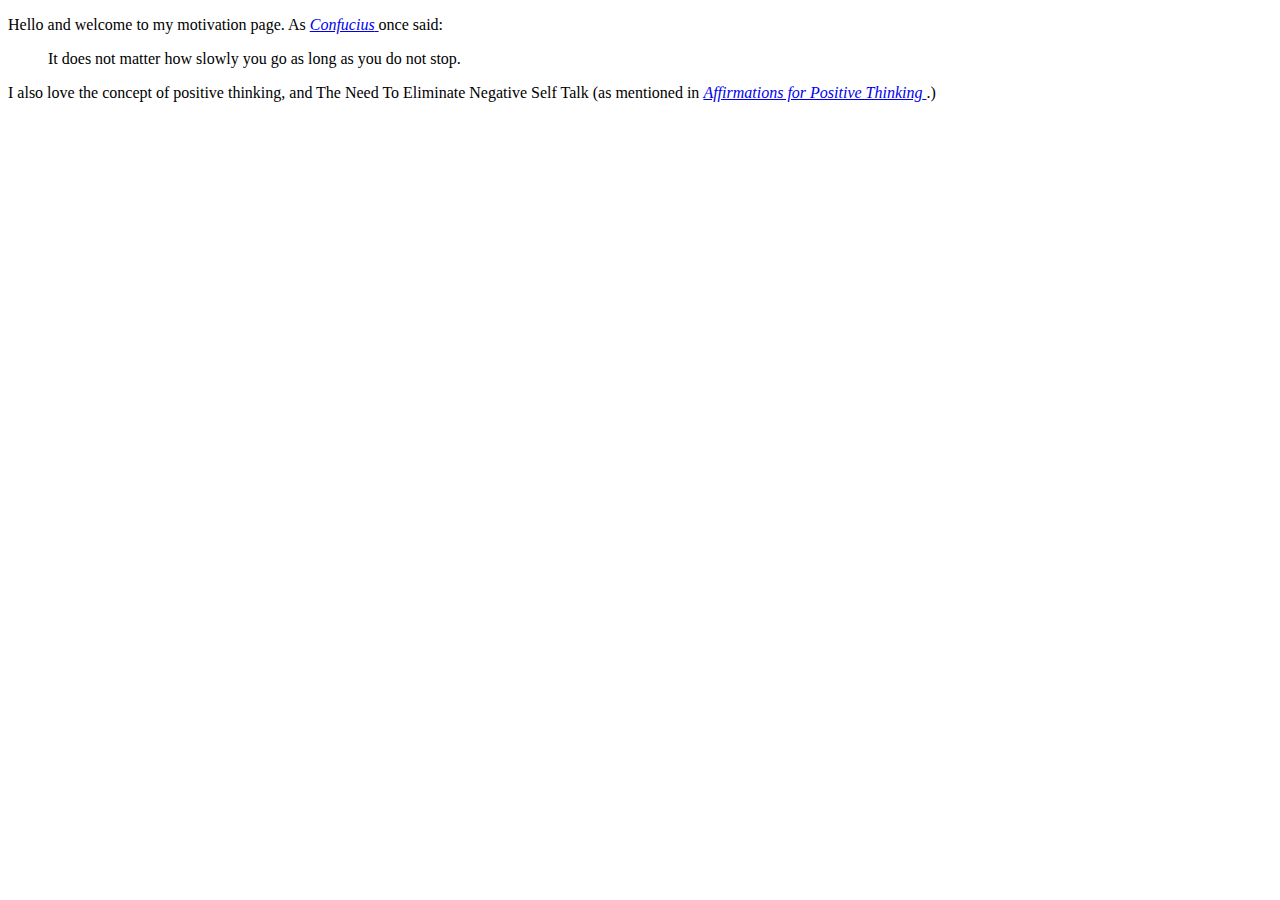
<file: Curs2.1/index.html>
<!DOCTYPE html>
<html lang="en">

<head>
    <meta charset="UTF-8">
    <meta name="viewport" content="width=device-width, initial-scale=1.0">
    <meta http-equiv="X-UA-Compatible" content="ie=edge">
    <title>Document</title>

</head>

<body>



    <p>Hello and welcome to my motivation page. As
        <a href="http://www.brainyquote.com/quotes/authors/c/confucius.html">
            <cite>Confucius</cite>
        </a> once said:
    </p>

    <blockquote>
        <p>It does not matter how slowly you go as long as you do not stop.</p>
    </blockquote>


    <p>I also love the concept of positive thinking, and The Need To Eliminate Negative Self Talk (as mentioned in
        <a href="http://www.affirmationsforpositivethinking.com/index.htm">
            <cite>Affirmations for Positive Thinking</cite>
        </a>.)
    </p>



</body>

</html>
</file>
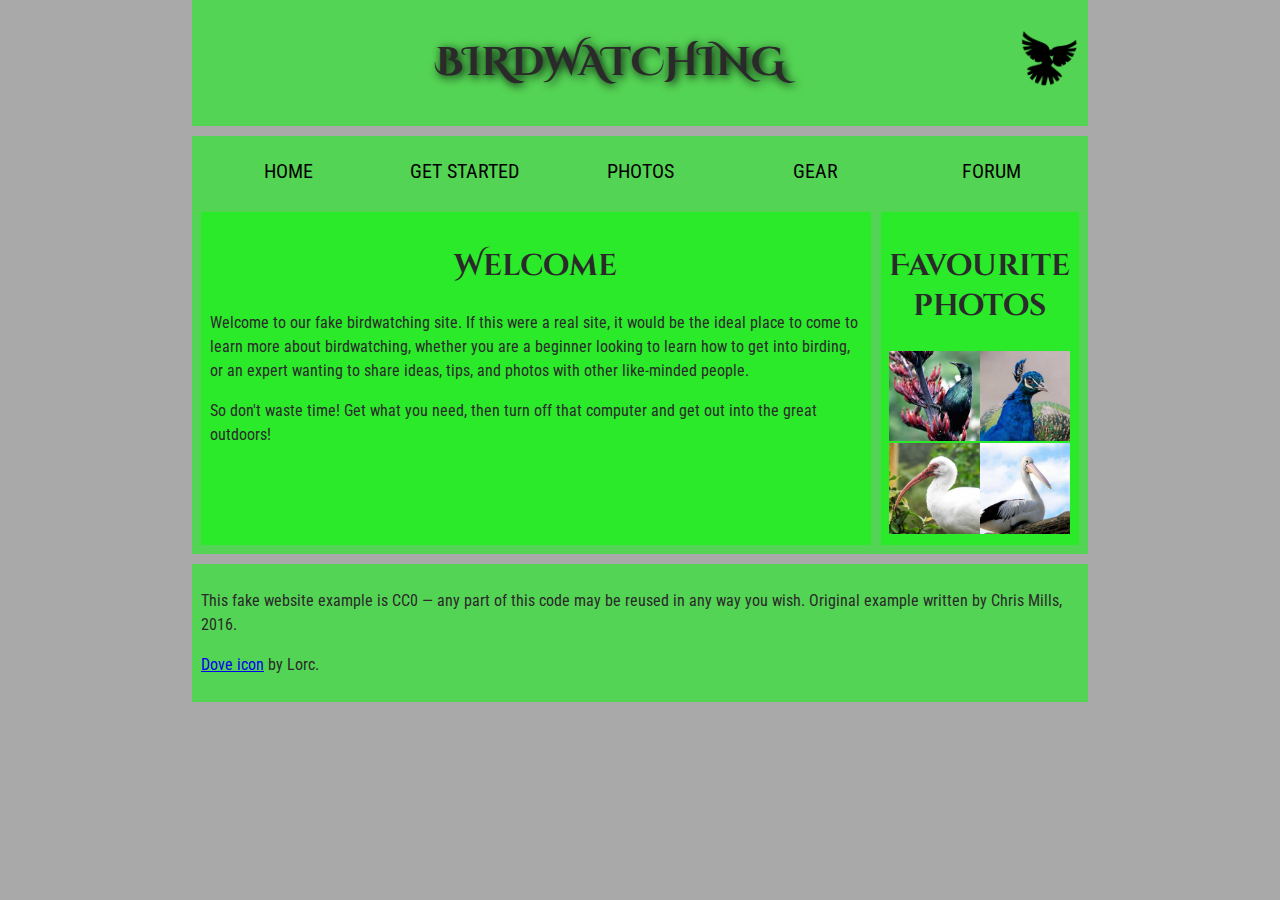
<file: Curs2.2/index.html>
<!DOCTYPE html>
<html>

<head>
  <meta charset="utf-8">
  <title>Birdwatching</title>
  <link href="https://fonts.googleapis.com/css?family=Roboto+Condensed:300|Cinzel+Decorative:700" rel="stylesheet">
  <link rel="stylesheet" href="style.css">
  
</head>

<body>
  <header>
    <h1>Birdwatching</h1>
    <img src="dove.png" alt="a simple dove logo">
  </header>


  <nav>
    <ul>
      <li>
        <span>Home</span>
      </li>
      <li>
        <a href="#">Get started</a>
      </li>
      <li>
        <a href="#">Photos</a>
      </li>
      <li>
        <a href="#">Gear</a>
      </li>
      <li>
        <a href="#">Forum</a>
      </li>
    </ul>
  </nav>


  <main>
    <article>
      <h2>Welcome</h2>

      <p>Welcome to our fake birdwatching site. If this were a real site, it would be the ideal place to come to learn more
        about birdwatching, whether you are a beginner looking to learn how to get into birding, or an expert wanting to
        share ideas, tips, and photos with other like-minded people.</p>

      <p>So don't waste time! Get what you need, then turn off that computer and get out into the great outdoors!</p>

    </article>
    <aside>
      <h2>Favourite photos</h2>

      <a href="favorite-1.jpg">
        <img src="favorite-1_th.jpg" alt="Small black bird, black claws, long black slender beak, links to larger version of the image">
      </a>
      <a href="favorite-2.jpg">
        <img src="favorite-2_th.jpg" alt="Top half of a pretty bird with bright blue plumage on neck, light colored beak, blue headdress, links to larger version of the image">
      </a>
      <a href="favorite-3.jpg">
        <img src="favorite-3_th.jpg" alt="Top half of a large bird with white plumage, very long curved narrow light colored break, links to larger version of the image">
      </a>
      <a href="favorite-4.jpg">
        <img src="favorite-4_th.jpg" alt="Large bird, mostly white plumage with black plumage on back and rear, long straight white beak, links to larger version of the image">
      </a>
    </aside>

  </main>

  <footer>
    <p>This fake website example is CC0 — any part of this code may be reused in any way you wish. Original example written
      by Chris Mills, 2016.</p>

    <p>
      <a href="http://game-icons.net/lorc/originals/dove.html">Dove icon</a> by Lorc.</p>
  </footer>

</body>

</html>
</file>
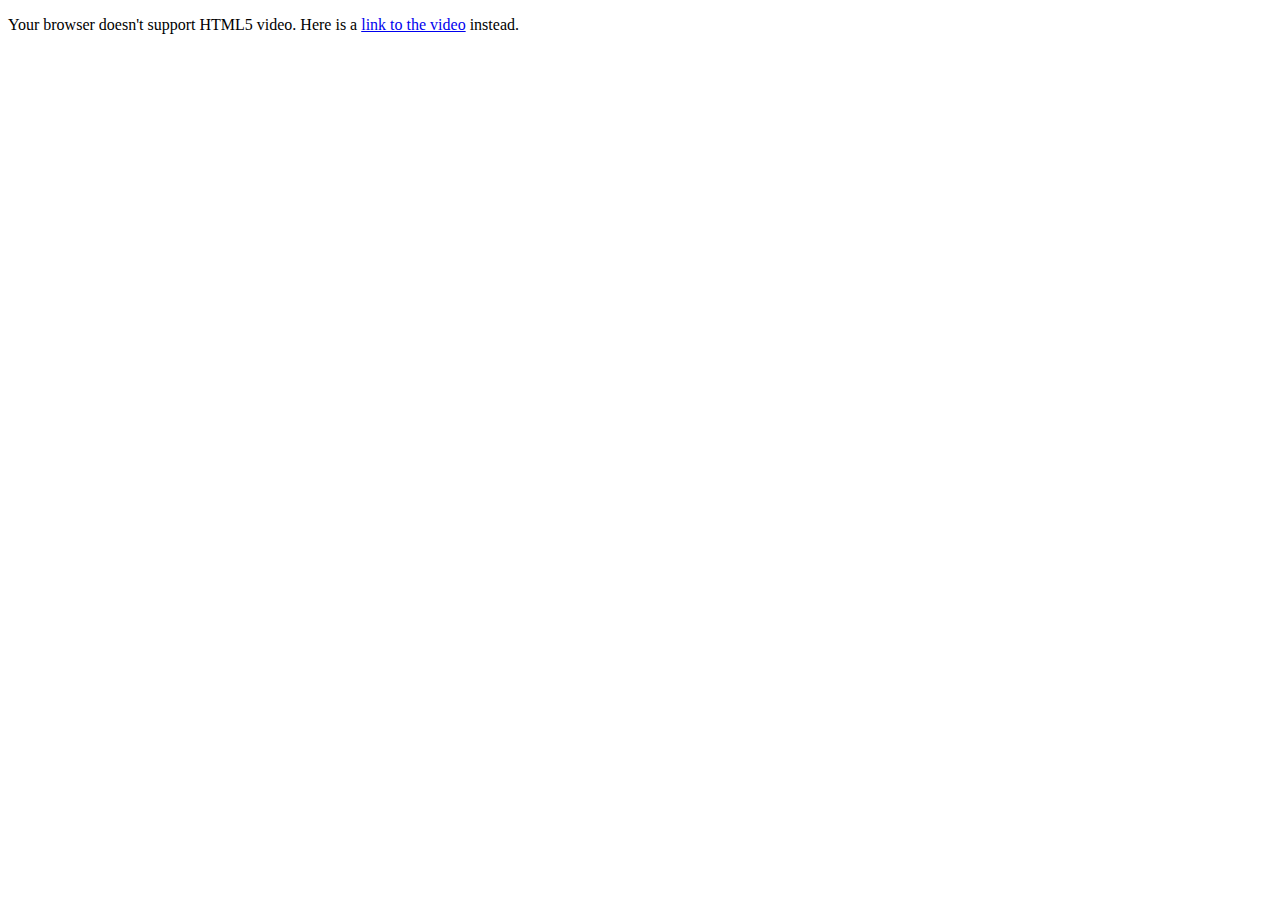
<file: Curs3.1/index.html>
<!DOCTYPE html>
<html lang="en">

<head>
    <meta charset="UTF-8">
    <meta name="viewport" content="width=device-width, initial-scale=1.0">
    <meta http-equiv="X-UA-Compatible" content="ie=edge">
    <title>Document</title>
<link rel="stylesheet" href="">


</head>

<body>

    <poster src="video-and-audio-content/poster.png">
        
        <p>Your browser doesn't support HTML5 video. Here is a
            <a href="rabbit320.mp4">link to the video</a> instead.</p>
    </video>
</body>

</html>
</file>
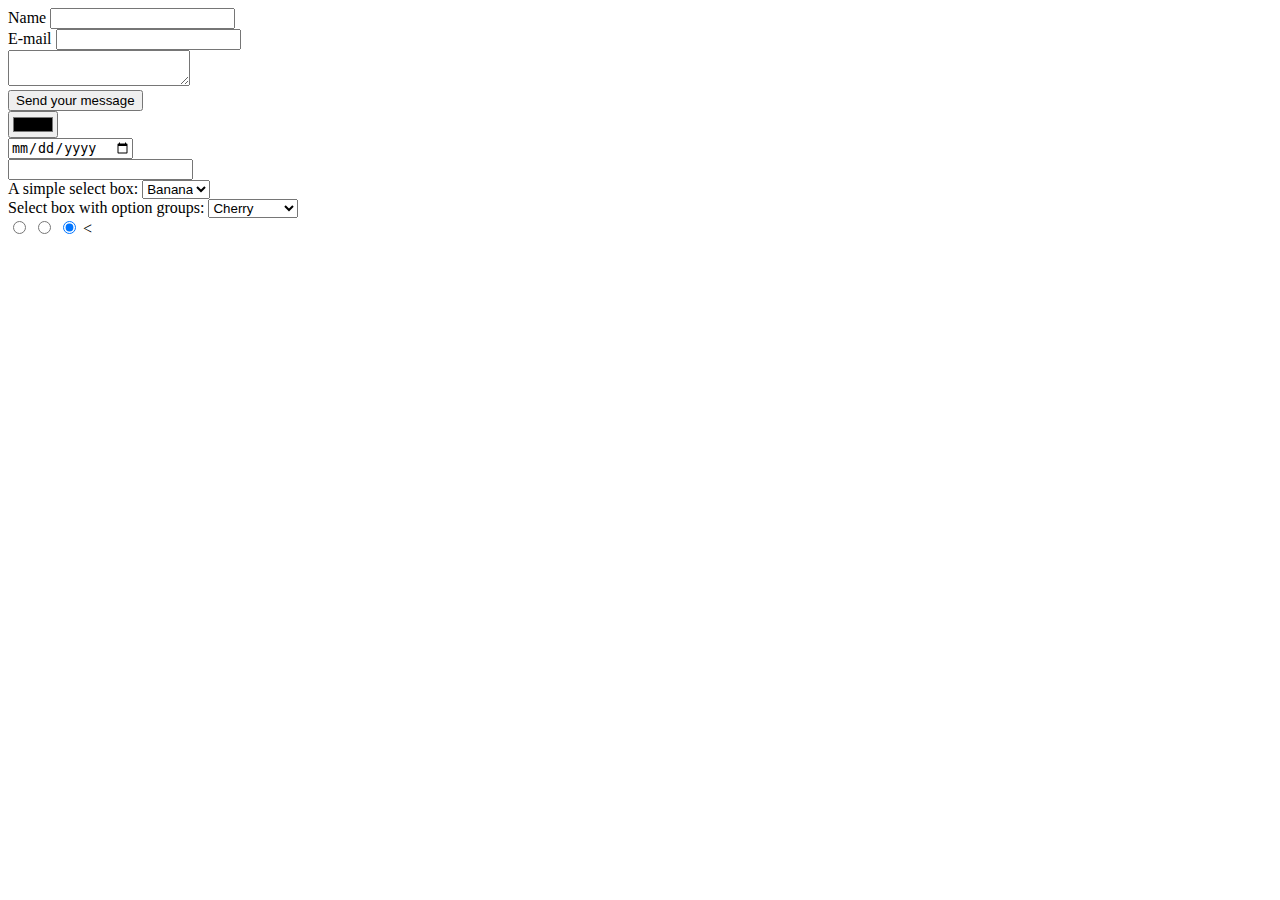
<file: Curs4.2/index.html>
<!DOCTYPE html>
<html lang="en">
<head>
    <meta charset="UTF-8">
    <meta name="viewport" content="width=device-width, initial-scale=1.0">
    <meta http-equiv="X-UA-Compatible" content="ie=edge">
    <title>Document</title>
</head>
<body>

    
        <form action="/#" method="post">  
            <div>
                <label for="name">Name</label>
                <input type="text" id="nume" name="user_name">
            </div>
            <div>
                <label for="mail">E-mail</label>
                <input type="email" id="mail" name="user_mail">
            </div>
            <div>
                <label for="mesaj"Message</label>
                <textarea id="mesaj" name="user_message"></textarea>
            </div>
            <div>
                <button type="button">Send your message</button>
            </div>
            <div>
                <input type="color">
            </div>
            <div>
                <input type="date">
            </div>
            <div>
                <input type="password">
            </div>
            <div>
                    <label for="simple">A simple select box:</label>
                    <select id="simple" name="simple">
                    <option>Banana</option>
                    <option>Cherry</option>
                    <option>Lemon</option>
                  </select>
            </div>
            <div>
                    <label for="groups">Select box with option groups:</label>
                    <select id="groups" name="groups">
                    <optgroup label="fruits">
                      <option>Banana</option>
                      <option selected>Cherry</option>
                      <option>Lemon</option>
                    </optgroup>
                    <optgroup label="vegetables">
                      <option>Carrot</option>
                      <option>Eggplant</option>
                      <option>Potato</option>
                    </optgroup>
                  </select>
            </div>
            <div>
                <input type="radio" checked id="soup" name="meal">
                <input type="radio" checked id="noudles" name="meal">
                <input type="radio" checked id="fish"" name="meal">

                <
                

            </div>
         </form>
    
</body>
</html>
</file>
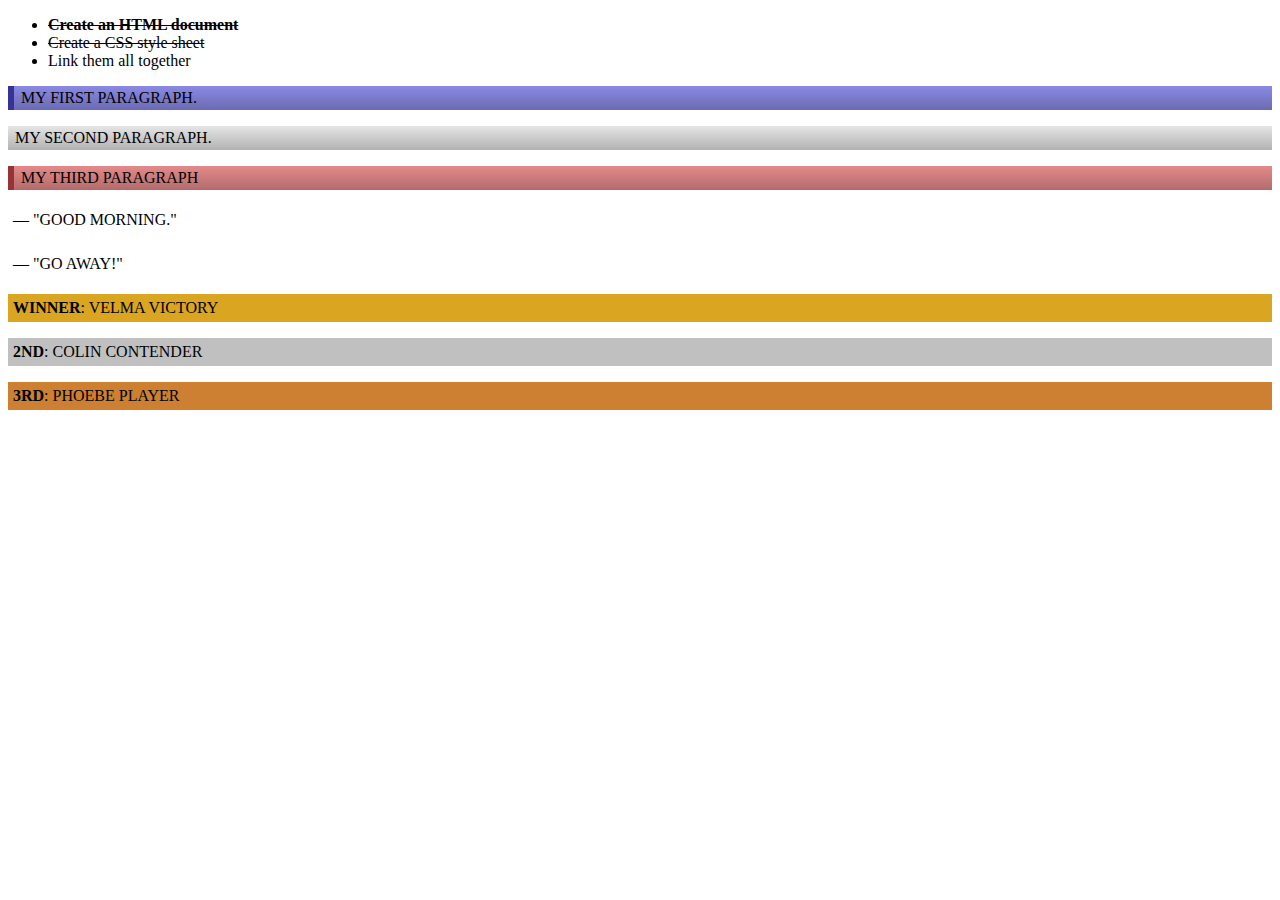
<file: Curs5.2/index.html>
<!DOCTYPE html>
<html lang="en">

<head>
    <meta charset="UTF-8">
    <meta name="viewport" content="width=device-width, initial-scale=1.0">
    <meta http-equiv="X-UA-Compatible" content="ie=edge">
    <title>Document</title>
    <link rel="stylesheet" href="style.css">
</head>

<body>




    <ul>
        <li class="first done">Create an HTML document</li>
        <li class="second done">Create a CSS style sheet</li>
        <li class="third">Link them all together</li>
    </ul>


    <p class="base-box editor-note">My first paragraph.</p>
    <p class="base-box">My second paragraph.</p>
    <p class="base-box warning">My third paragraph</p>



<p id="polite"> — "Good morning."</p>
<p id="rude"> — "Go away!"</p>


<p id="first"><strong>Winner</strong>: Velma Victory</p>
<p id="second"><strong>2nd</strong>: Colin Contender</p>
<p id="third"><strong>3rd</strong>: Phoebe Player</p>





</body>

</html>
</file>
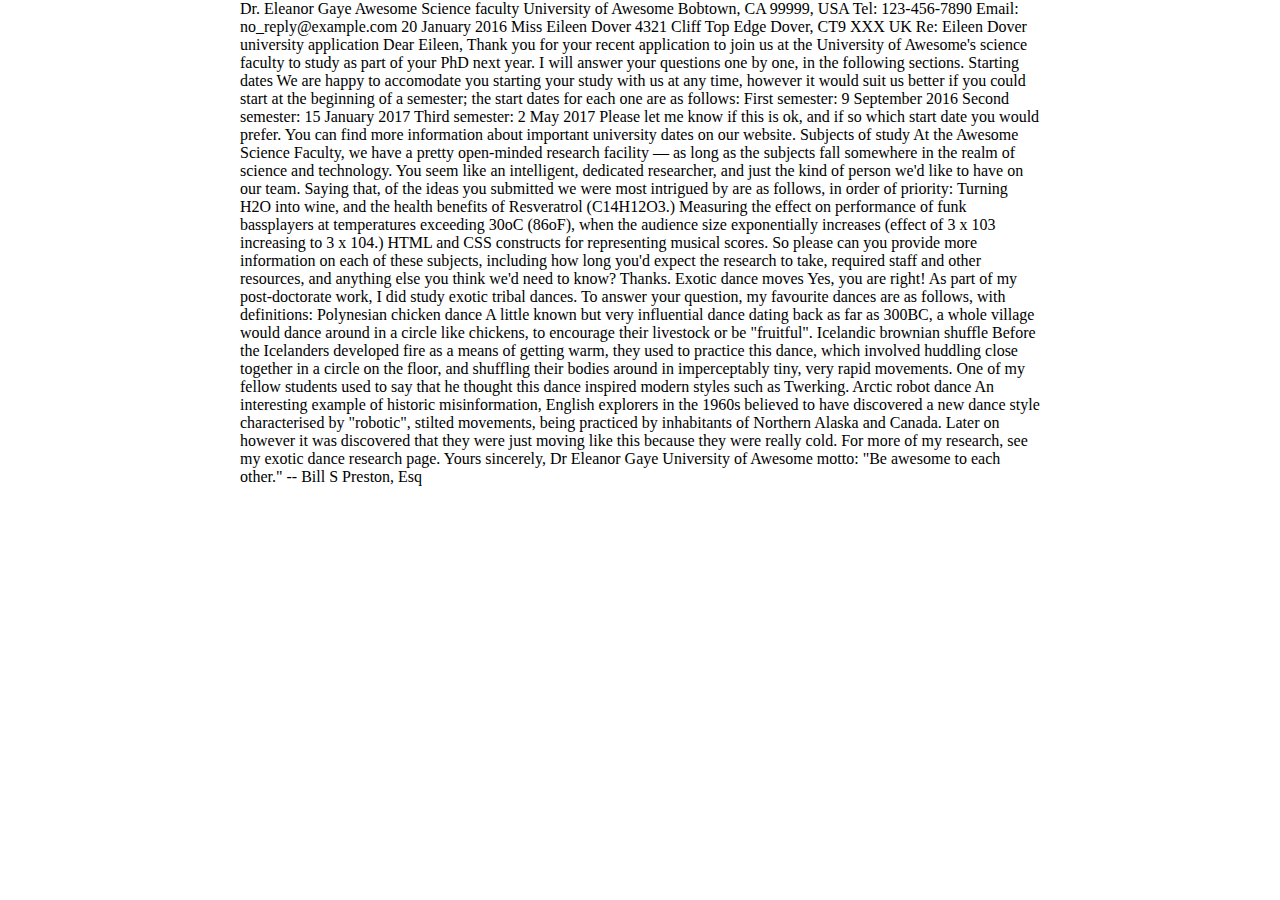
<file: Curs2.1/scrisoare.html>
<!DOCTYPE html>
<html lang="en">
<head>
    <meta charset="UTF-8">
    <link rel="stylesheet" href="scrisoare.css">
    <meta name="viewport" content="width=device-width, initial-scale=1.0">
    <meta http-equiv="X-UA-Compatible" content="ie=edge">
    <title>Document</title>
</head>
<body>
        Dr. Eleanor Gaye
        Awesome Science faculty
        University of Awesome
        Bobtown, CA 99999,
        USA
        Tel: 123-456-7890
        Email: no_reply@example.com
        
        20 January 2016
        
        Miss Eileen Dover
        4321 Cliff Top Edge
        Dover, CT9 XXX
        UK
        
        
        Re: Eileen Dover university application
        
        Dear Eileen,
        
        Thank you for your recent application to join us at the University of Awesome's science faculty to study as part of your PhD next year. I will answer your questions one by one, in the following sections.
        Starting dates
        
        We are happy to accomodate you starting your study with us at any time, however it would suit us better if you could start at the beginning of a semester; the start dates for each one are as follows:
        
        First semester: 9 September 2016
        Second semester: 15 January 2017
        Third semester: 2 May 2017
        
        Please let me know if this is ok, and if so which start date you would prefer.
        
        You can find more information about important university dates on our website.
        
        
        Subjects of study
        
        At the Awesome Science Faculty, we have a pretty open-minded research facility — as long as the subjects fall somewhere in the realm of science and technology. You seem like an intelligent, dedicated researcher, and just the kind of person we'd like to have on our team. Saying that, of the ideas you submitted we were most intrigued by are as follows, in order of priority:
        
        Turning H2O into wine, and the health benefits of Resveratrol (C14H12O3.)
        Measuring the effect on performance of funk bassplayers at temperatures exceeding 30oC (86oF), when the audience size exponentially increases (effect of 3 x 103 increasing to 3 x 104.)
        HTML and CSS constructs for representing musical scores.
        
        So please can you provide more information on each of these subjects, including how long you'd expect the research to take, required staff and other resources, and anything else you think we'd need to know? Thanks.
        
        
        Exotic dance moves
        
        Yes, you are right! As part of my post-doctorate work, I did study exotic tribal dances. To answer your question, my favourite dances are as follows, with definitions:
        
        Polynesian chicken dance
        A little known but very influential dance dating back as far as 300BC, a whole village would dance around in a circle like chickens, to encourage their livestock or be "fruitful".
        Icelandic brownian shuffle
        Before the Icelanders developed fire as a means of getting warm, they used to practice this dance, which involved huddling close together in a circle on the floor, and shuffling their bodies around in imperceptably tiny, very rapid movements. One of my fellow students used to say that he thought this dance inspired modern styles such as Twerking.
        Arctic robot dance
        An interesting example of historic misinformation, English explorers in the 1960s believed to have discovered a new dance style characterised by "robotic", stilted movements, being practiced by inhabitants of Northern Alaska and Canada. Later on however it was discovered that they were just moving like this because they were really cold.
        
        For more of my research, see my exotic dance research page.
        
        Yours sincerely,
        Dr Eleanor Gaye
        
        University of Awesome motto: "Be awesome to each other." -- Bill S Preston, Esq
    
</body>
</html>
</file>
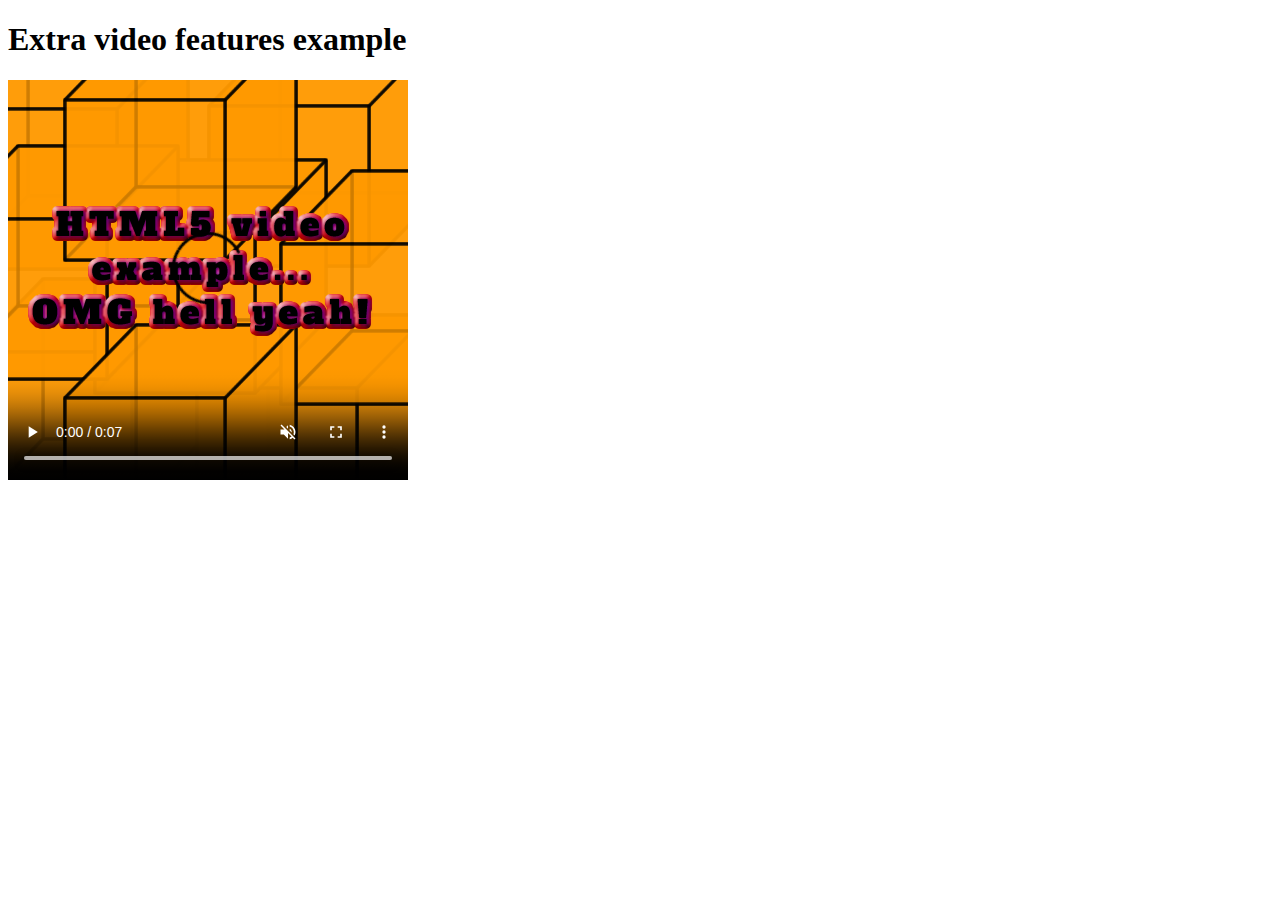
<file: Curs3.1/video-and-audio-content/extra-video-features.html>
<!DOCTYPE html>
<html>
  <head>
    <meta charset="utf-8">
    <title>Extra video features example</title>
    <style>
      video {
        background: black;
      }
    </style>
  </head>
  <body>
    <h1>Extra video features example</h1>

    <video controls width="400" height="400"
           loop muted preload="auto"
           poster="poster.png">
      <source src="rabbit320.mp4" type="video/mp4">
      <source src="rabbit320.webm" type="video/webm">
      <p>Your browser doesn't support HTML5 video. Here is a <a href="rabbit320.mp4">link to the video</a> instead.</p>
    </video>
  </body>
</html>
</file>
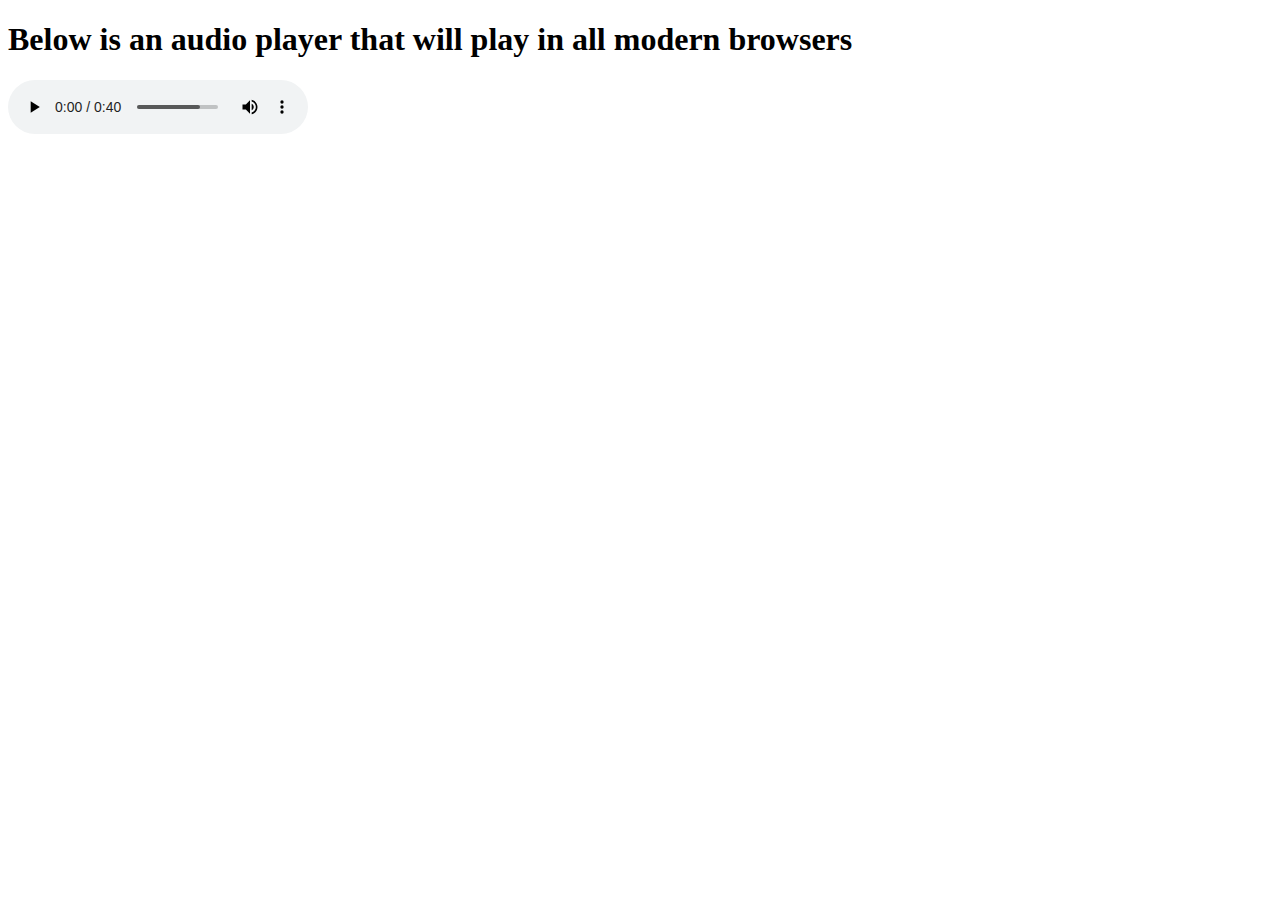
<file: Curs3.1/video-and-audio-content/multiple-audio-formats.html>
<!DOCTYPE html>
<html>
  <head>
    <meta charset="utf-8">
    <title>Multiple format audio example</title>
  </head>
  <body>
    <h1>Below is an audio player that will play in all modern browsers</h1>

    <audio controls>
      <source src="viper.mp3" type="audio/mp3">
      <source src="viper.ogg" type="audio/ogg">
      <p>Your browser doesn't support HTML5 audio. Here is a <a href="viper.mp3">link to the audio</a> instead.</p> 
    </audio>
  </body>
</html>
</file>
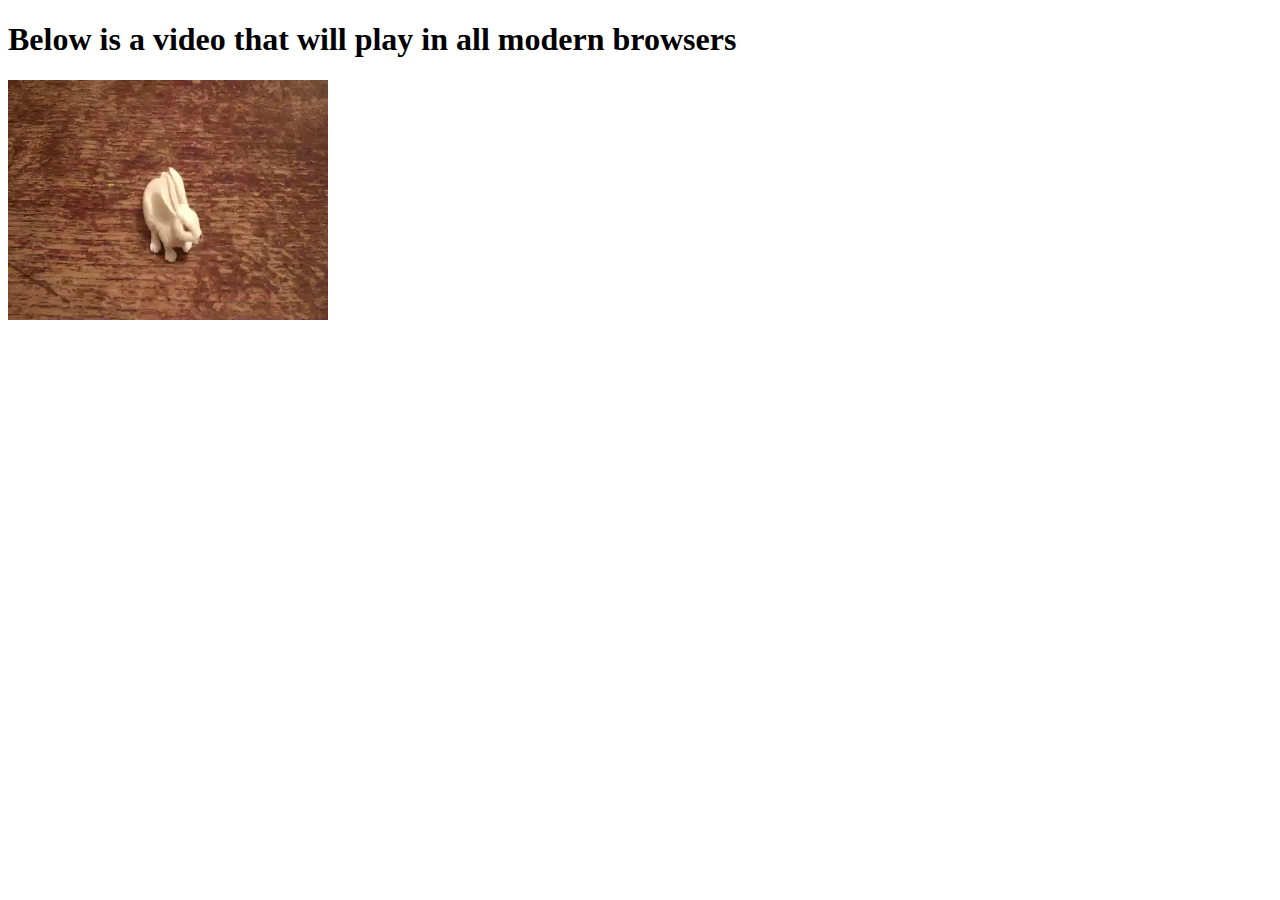
<file: Curs3.1/video-and-audio-content/multiple-video-formats-no-controls.html>
<!DOCTYPE html>
<html>
  <head>
    <meta charset="utf-8">
    <title>Multiple format video example</title>
  </head>
  <body>
    <h1>Below is a video that will play in all modern browsers</h1>

    <video>
      <source src="rabbit320.mp4" type="video/mp4">
      <source src="rabbit320.webm" type="video/webm">
      <p>Your browser doesn't support HTML5 video. Here is a <a href="rabbit320.mp4">link to the video</a> instead.</p>
    </video>
  </body>
</html>
</file>
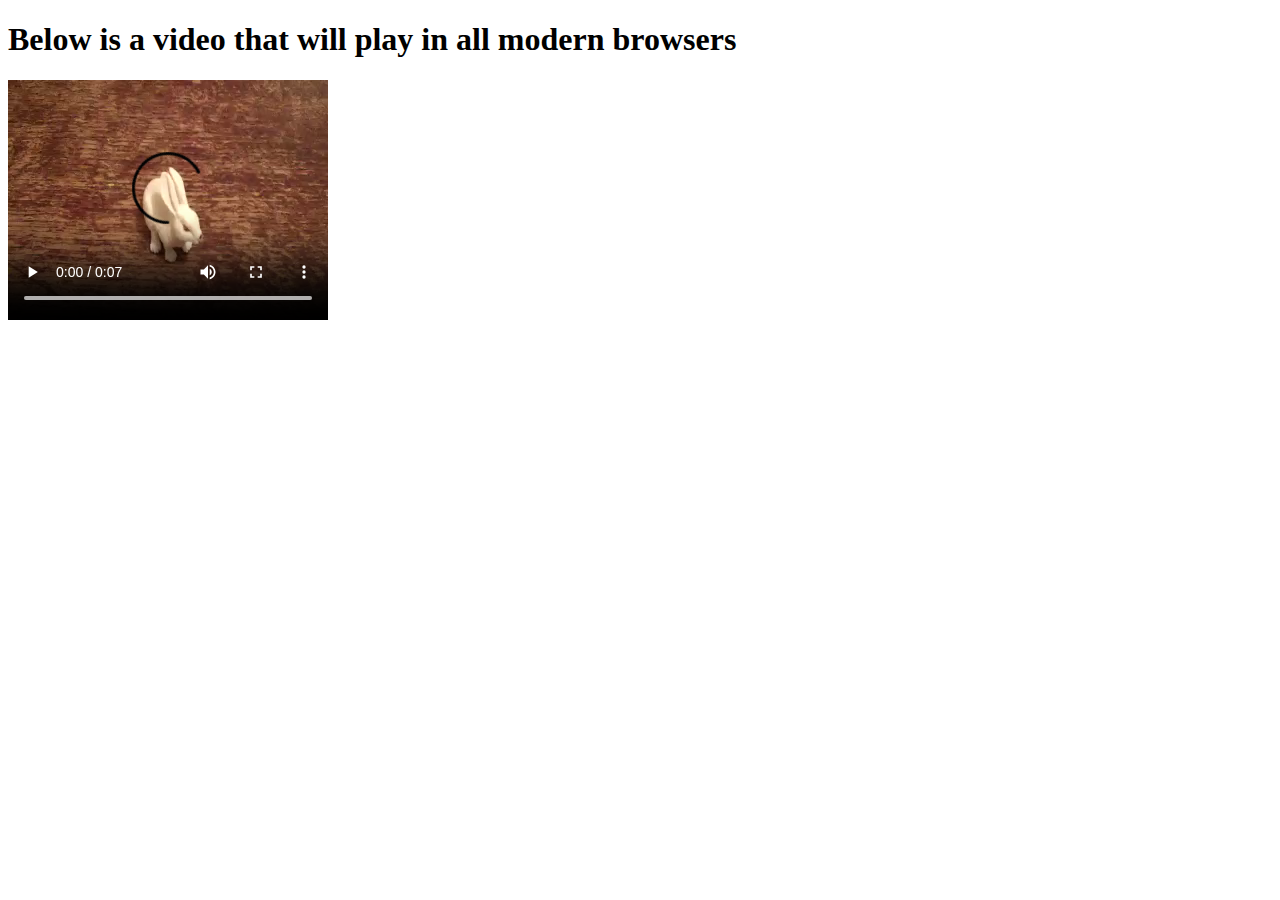
<file: Curs3.1/video-and-audio-content/multiple-video-formats.html>
<!DOCTYPE html>
<html>
  <head>
    <meta charset="utf-8">
    <title>Multiple format video example</title>
  </head>
  <body>
    <h1>Below is a video that will play in all modern browsers</h1>

    <video controls>
      <source src="rabbit320.mp4" type="video/mp4">
      <source src="rabbit320.webm" type="video/webm">
      <p>Your browser doesn't support HTML5 video. Here is a <a href="rabbit320.mp4">link to the video</a> instead.</p> 
    </video>
  </body>
</html>
</file>
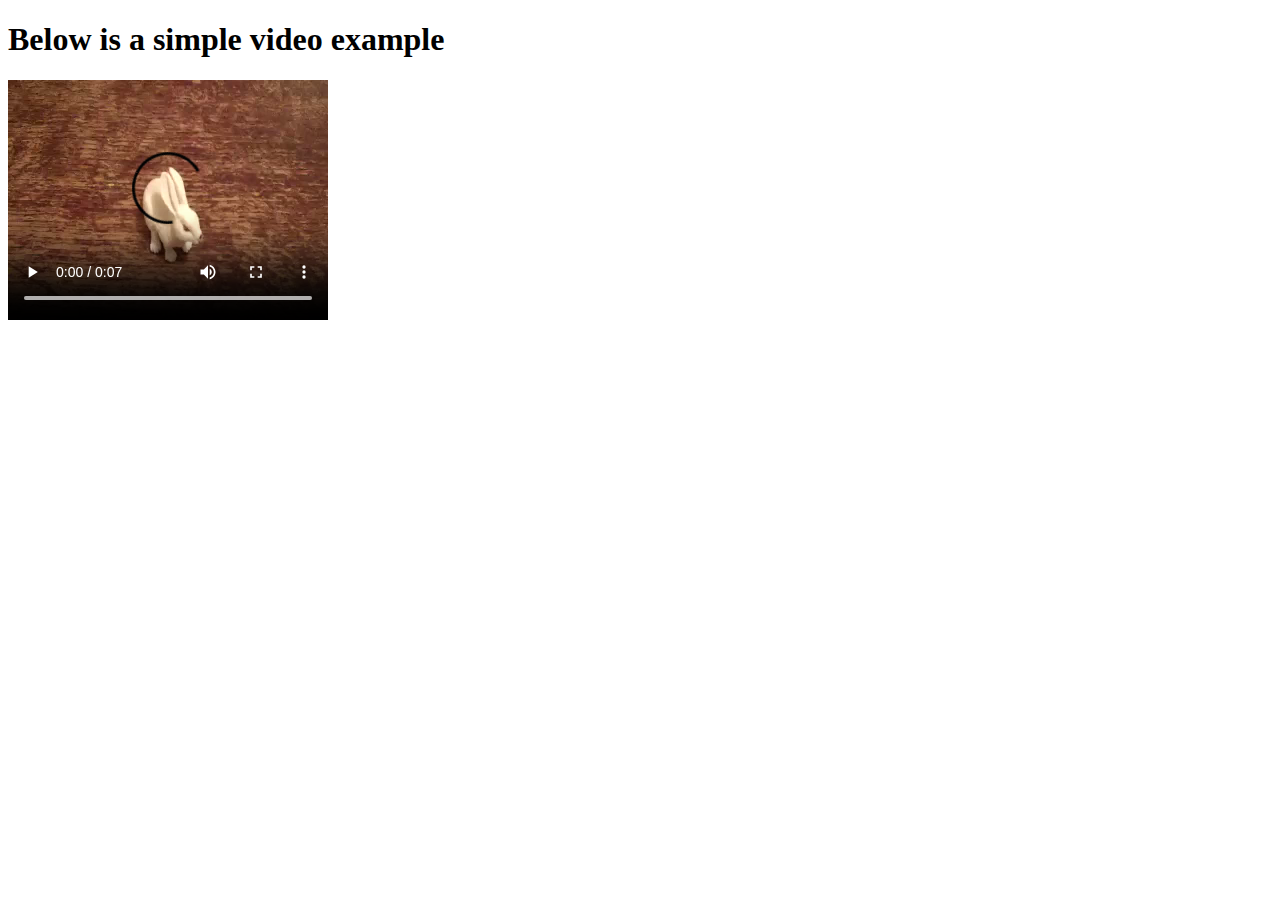
<file: Curs3.1/video-and-audio-content/simple-video.html>
<!DOCTYPE html>
<html>
  <head>
    <meta charset="utf-8">
    <title>Simple video example</title>
  </head>
  <body>
    <h1>Below is a simple video example</h1>

    <video src="rabbit320.webm" controls>
      <p>Your browser doesn't support HTML5 video. Here is a <a href="rabbit320.webm">link to the video</a> instead.</p> 
    </video>
  </body>
</html>
</file>
<file: Curs2.2/style.css>
/* || General setup */

html, body {
  margin: 0;
  padding: 0;
}

html {
  font-size: 10px;
  background-color: #a9a9a9;
}

body {
  width: 70%;
  min-width: 800px;
  margin: 0 auto;
}

/* || typography */

h1, h2, h3 {
  font-family: 'Cinzel Decorative', cursive;
  color: #2a2a2a;
}

p, input, li {
  font-family: 'Roboto Condensed', sans-serif;
  color: #2a2a2a;
}

h1 {
  font-size: 4rem;
  text-align: center;
  text-shadow: 2px 2px 10px black;
}

h2 {
  font-size: 3rem;
  text-align: center;
}

h3 {
  font-size: 2.2rem;
}

p, li {
  font-size: 1.6rem;
  line-height: 1.5;
}

/* || header layout */

header {
  margin-bottom: 10px;
  display: flex;
  flex-flow: row wrap;
}

body > * {
  background-color: red;
  padding: 1%;
}

main, header, nav, article, aside, footer, section {
  background-color: rgba(0,255,0,0.5);
  padding: 1%;
}

h1 {
  flex: 5;
  text-transform: uppercase;
}

header img {
  display: block;
  height: 60px;
  padding-top: 20.15px;
}

nav {
  height: 50px;
  flex: 100%;
  display: flex;
}

nav ul {
  padding: 0;
  list-style-type: none;
  flex: 2;
  display: flex;
}

nav li {
  display: inline;
  text-align: center;
  flex: 1;
}

nav a, nav span {
  display: inline-block;
  font-size: 2rem;
  height: 3rem;
  line-height: 1.7;
  text-transform: uppercase;
  text-decoration: none;
  color: black;

}

/* || main layout */

main {
  display: flex;
}

article {
  flex: 4;
}

aside {
  flex: 1;
  margin-left: 10px;
  padding: 1%;
}

aside a {
  display: block;
  float: left;
  width: 50%;
}

aside img {
  max-width: 100%;
}

footer {
  margin-top: 10px;
}
</file>
<file: Curs5.2/style.css>
.first {
font-weight: bold;

}

.done {
    text-decoration: line-through;
}


.base-box {
    background-image: linear-gradient(to bottom, rgba(0,0,0,0.1), rgba(0,0,0,0.3));
    padding: 3px 3px 3px 7px;
  }
  
  .important {
    font-weight: bold;
  }
  
  .editor-note {
    background-color: #9999ff;
    border-left: 6px solid #333399;
  }
  
  .warning {
    background-color: #ff9999;
    border-left: 6px solid #993333;
  }


  #polide{
        font-family: monospace;

  }

  #rude{
      font-family: uppercase;
  }



p {
    text-transform: uppercase;
    padding: 5px;
  }
  
 #first  {
    background-color: goldenrod;
  }
  
#second {
    background-color: silver;
  }
  
#third {
    background-color: #CD7F32;
  }
</file>
<file: Curs2.1/scrisoare.css>
body {
        max-width: 800px;
        margin: 0 auto;
      }
      
      .sender-column {
        text-align: right;
      }
      
      h1 {
        font-size: 1.5em;
      }
      
      h2 {
        font-size: 1.3em;
      }
      
      p,ul,ol,dl,address {
        font-size: 1.1em;
      }
      
      p, li, dd, dt, address {
        line-height: 1.5;
      }
</file>
